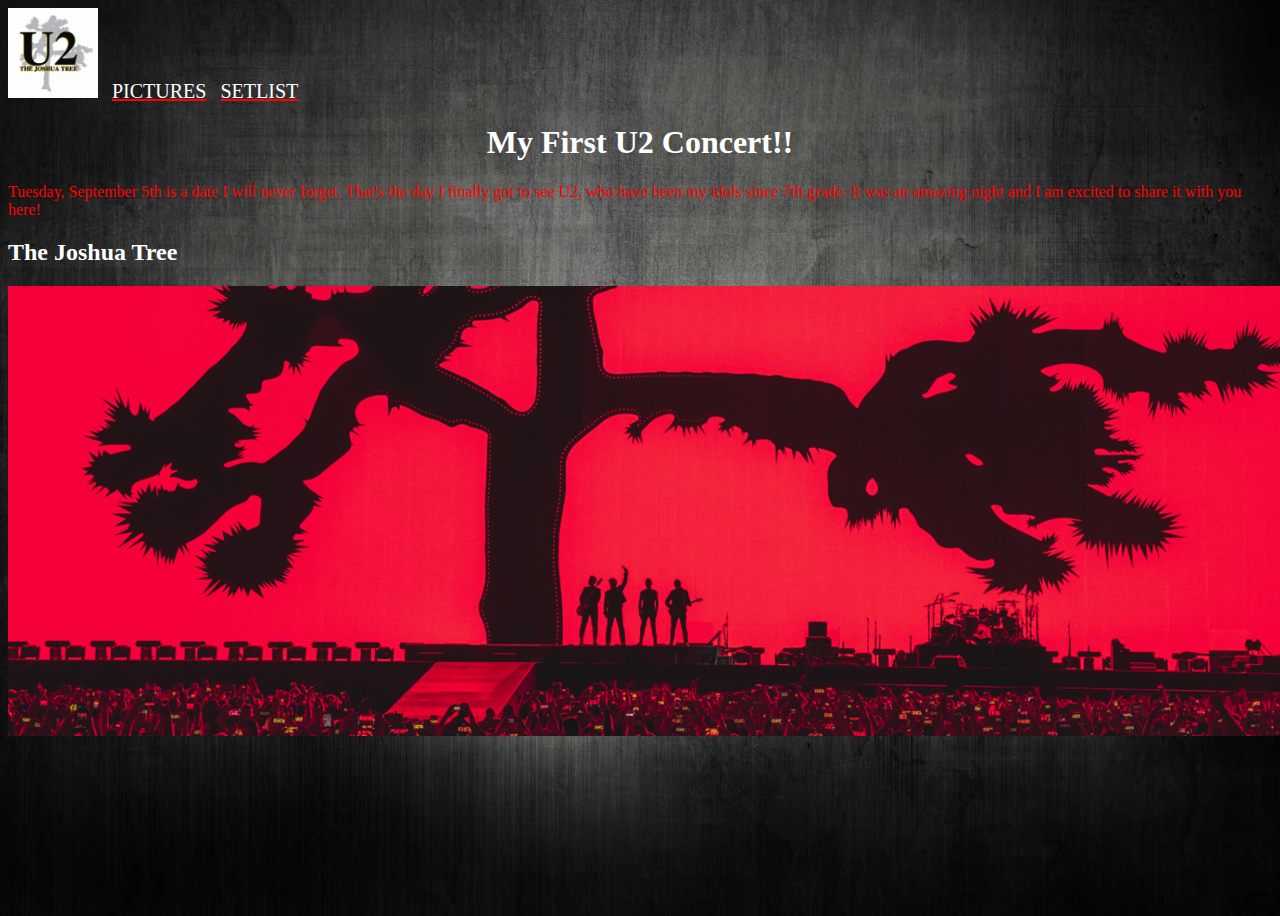
<file: index.html>
<!DOCTYPE html>
<html lang="en">

<head>
    <meta charset="utf-8">
    <title>U2 Concert</title>
    <link rel="stylesheet" href="css/styles.css">
</head>

<body>
    <a href="https://www.u2.com"><img src="images/u2logo.gif" alt="U2 Logo" height="90" ></a>
    <a class="main-nav" href="pictures.html">Pictures</a>
    <a class="main-nav" href="setlist.html">Setlist</a>
    <h1>
        My First U2 Concert!!

    </h1>
    <p class="introduction">
        Tuesday, September 5th is a date I will never forget. That's the day I finally got to see U2, who have been my idols since 7th grade. It was an amazing night and I am excited to share it with you here!
            

    </p>

    <h2>The Joshua Tree</h2>
    <img src="images/u2%20the%20joshua%20tree.jpg" alt="The Joshua Tree"> 
</body>

</html>
</file>
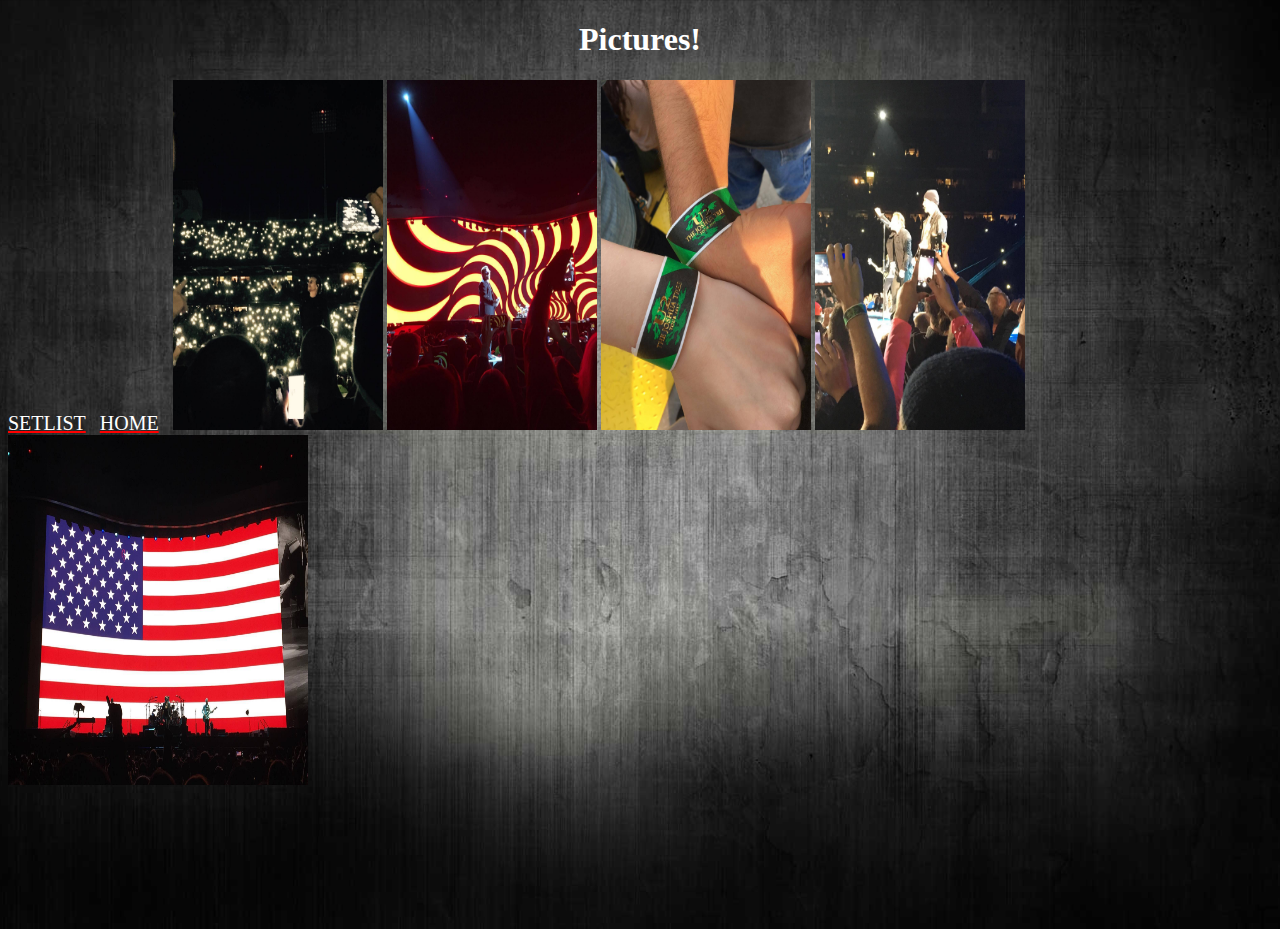
<file: pictures.html>
<!DOCTYPE html>
<html lang="en">

<head>
    <meta charset="utf-8">
    <title>Pictures</title>
    <link rel="stylesheet" href="css/styles.css">
</head>

<h1>
    Pictures!

</h1>
    <body>
    <a class="main-nav" href="setlist.html">Setlist</a>
    <a class="main-nav" href="index.html">Home</a>
    
<img src="images/bad%20lights.jpg" style="width:210px; height: 350px" alt="Bad">
<img src="images/Bono%20Vertigo.jpg" style="width:210px; height: 350px" alt="Bono Vertigo">
<img src="images/wristbands.jpg" style="width:210px; height: 350px" alt="wristbands">
<img src="images/edge.jpg" style="width:210px; height: 350px" alt="The Edge">
<img src="images/usa.jpg" style="width:300px; height: 350px" alt="USA">

    </body>
</file>
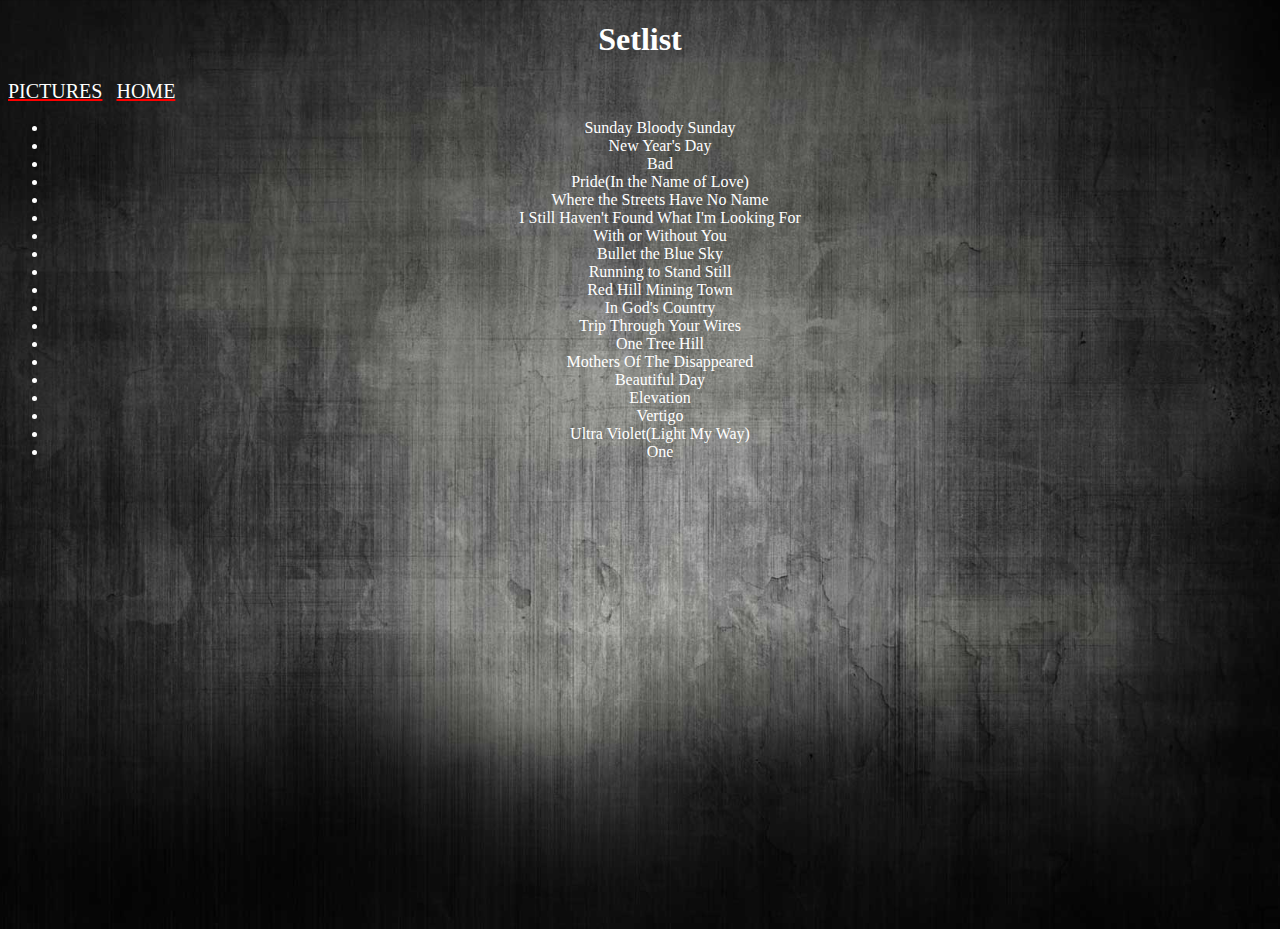
<file: setlist.html>
<!DOCTYPE html>
<html lang="en">

    <head>
    <meta charset="utf-8">
    <title>Setlist</title>
    <link rel="stylesheet" href="css/styles.css">
</head>

    
    <h1>
       Setlist

    </h1>
  
       <a class="main-nav" href="pictures.html">Pictures</a>
    <a class="main-nav" href="index.html">Home</a>
    <ul>
  <li>Sunday Bloody Sunday</li>
      <li>New Year's Day</li>
      <li>Bad</li>
      <li>Pride(In the Name of Love)</li>
      <li>Where the Streets Have No Name</li>
      <li>I Still Haven't Found What I'm Looking For</li>
      <li>With or Without You</li>
      <li>Bullet the Blue Sky</li>
      <li>Running to Stand Still</li>
      <li>Red Hill Mining Town</li>
      <li>In God's Country</li>
      <li>Trip Through Your Wires</li>
      <li>One Tree Hill</li>
      <li>Mothers Of The Disappeared</li>
      <li>Beautiful Day</li>
      <li>Elevation</li>
      <li>Vertigo</li>
      <li>Ultra Violet(Light My Way)</li>
      <li>One</li>
      
    </ul>
</file>
<file: css/styles.css>
body {
    background-image: url("../images/background.jpg");
    background-size: cover;
    background-position: center;
    height: 100vh;
}

h1 {
    color: #ffffff;
    text-align: center;
}

.introduction {
    color: #ff0000;
}

h2 {
    color: #ffffff;
}

.main-nav {
    color: #ffffff;
    font-size: 125%;
    text-decoration-color: #ff0000;
    text-transform: uppercase;

}

a {
    padding: 0px 10px 0px 0px;
}

ul {
    color: #ffffff;
    text-align: center;
    font-family: cursive;
}
</file>
